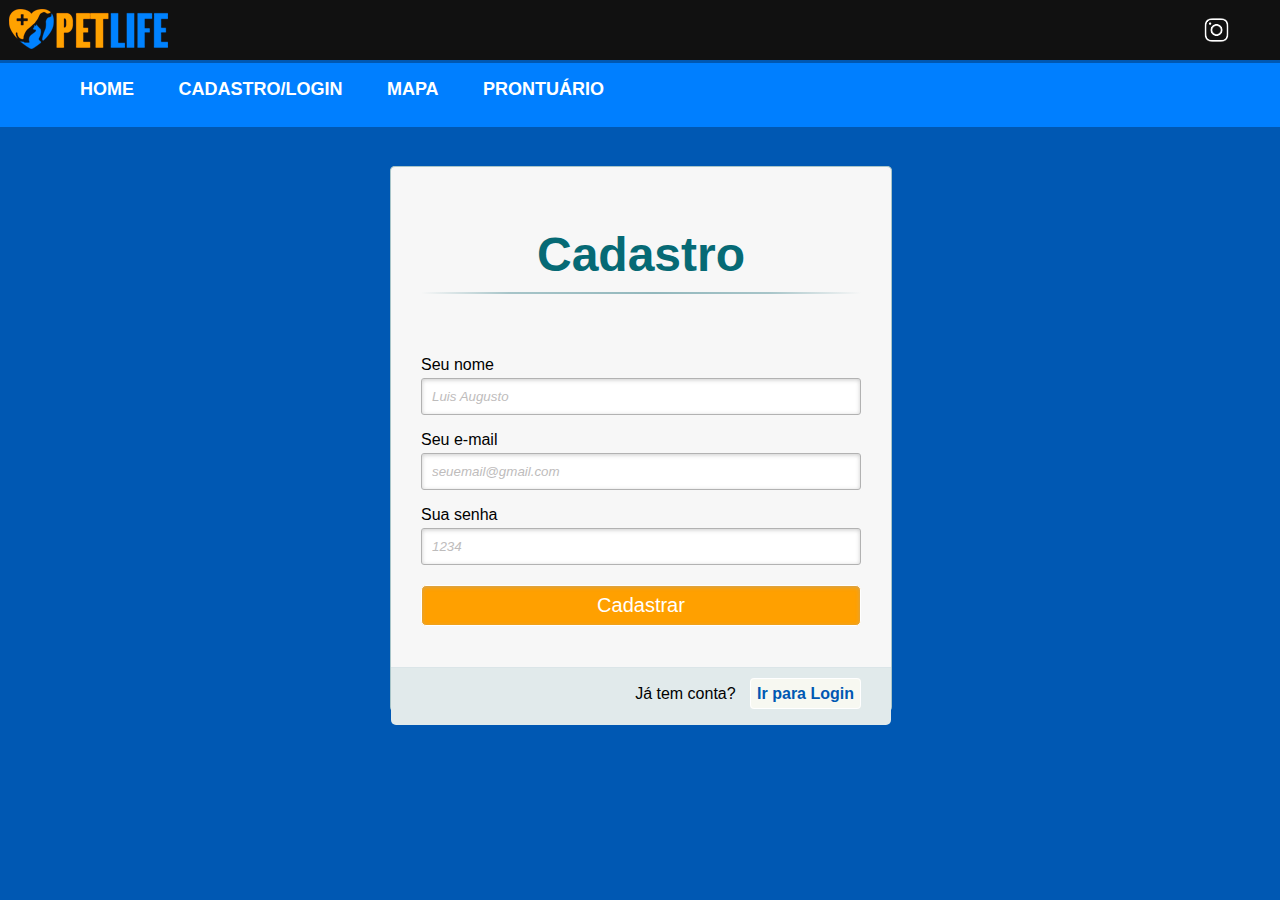
<file: cadastrofinal.html>
<!DOCTYPE html>
<html>
<head>
	<title> Bem vindo! </title>
  <meta charset="UTF-8" />
  <link rel="stylesheet" type="text/css" href="./css/main.css">
  <meta name="viewport" content="width=device-width, initial-scale=1.0"> 
  <link rel="stylesheet" type="text/css" href="./css/cadastrofinal.css" />
  <link rel="shortcut icon" href="./img/favicon.png"/>
</head>
<body style="background-color:#0058B3;">

	 <main>
  <header class="menu-principal">
  	<div class="header-1">
	  <div class="logo">
		<img src="./img/aniger.png">
	  </div>
	    <div class="redes-sociais">
		   	<a href="https://https://www.instagram.com/tcc.petlife">
		   		<img src="./img/instagram.png">
		    </a>
	    </div>
	</div>
  </main>
  </header>
  <main class ="menu-urls">
  	<div class="header-2">
  		<div class="menu">
  			<ul>
  				<li><a href="index.html">Home</a></li>
  				<li><a href="cadastro1final.html">Cadastro/Login</a></li>
  				<li><a href="mapa.html">Mapa</a></li>
  				<li><a href="">Prontuário</a></li>
  			</ul>
  		</div>
  	</div>
  </main>
<br>
<br>
<div class="container" >
    <a class="links" id="paracadastro"></a>
    <a class="links" id="paralogin"></a>
    
    <div class="content">      
      <!--FORMULÁRIO DE LOGIN-->
      <div id="login">
        <form method="post" action=""> 
          <h1>Login</h1> 
          <p> 
            <label for="email_login">Seu e-mail</label>
            <input name="email" required="required" type="email" placeholder="seuemail@gmail.com"/>
          </p>
          
          <p> 
            <label for="senha_login">Sua senha</label>
            <input name="senha" required="required" type="password" placeholder="1234" /> 
          </p>
          
          <p> 
            <input type="checkbox" name="manterlogado" id="manterlogado" value="" /> 
            <label for="manterlogado">Manter-me conectado</label>
          </p>
          
          <p> 
            <input type="submit" value="Fazer login" /> 
          </p>
          
          <p class="link">
            Ainda não tem conta?
            <a href="#paracadastro">Cadastre-se</a>
          </p>
        </form>
      </div>

      <!--FORMULÁRIO DE CADASTRO-->
      <div id="cadastro">
        <form method="post" action="processa.php"> 
          <h1>Cadastro</h1> 
          
          <p> 
            <label for="nome_cad">Seu nome</label>
            <input name="nome" required="required" type="text" placeholder="Luis Augusto" />
          </p>
          
          <p> 
            <label for="email_cad">Seu e-mail</label>
            <input name="email" required="required" type="email" placeholder="seuemail@gmail.com"/> 
          </p>
          
          <p> 
            <label for="senha_cad">Sua senha</label>
            <input name="senha" required="required" type="password" placeholder="1234"/>
          </p>
          
          <p> 
            <input type="submit" value="Cadastrar"/> 
          </p>
          
          <p class="link">  
            Já tem conta?
            <a href="#paralogin"> Ir para Login </a>
          </p>
        </form>
      </div>
    </div>
  </div> 
</body>
</html>
</file>
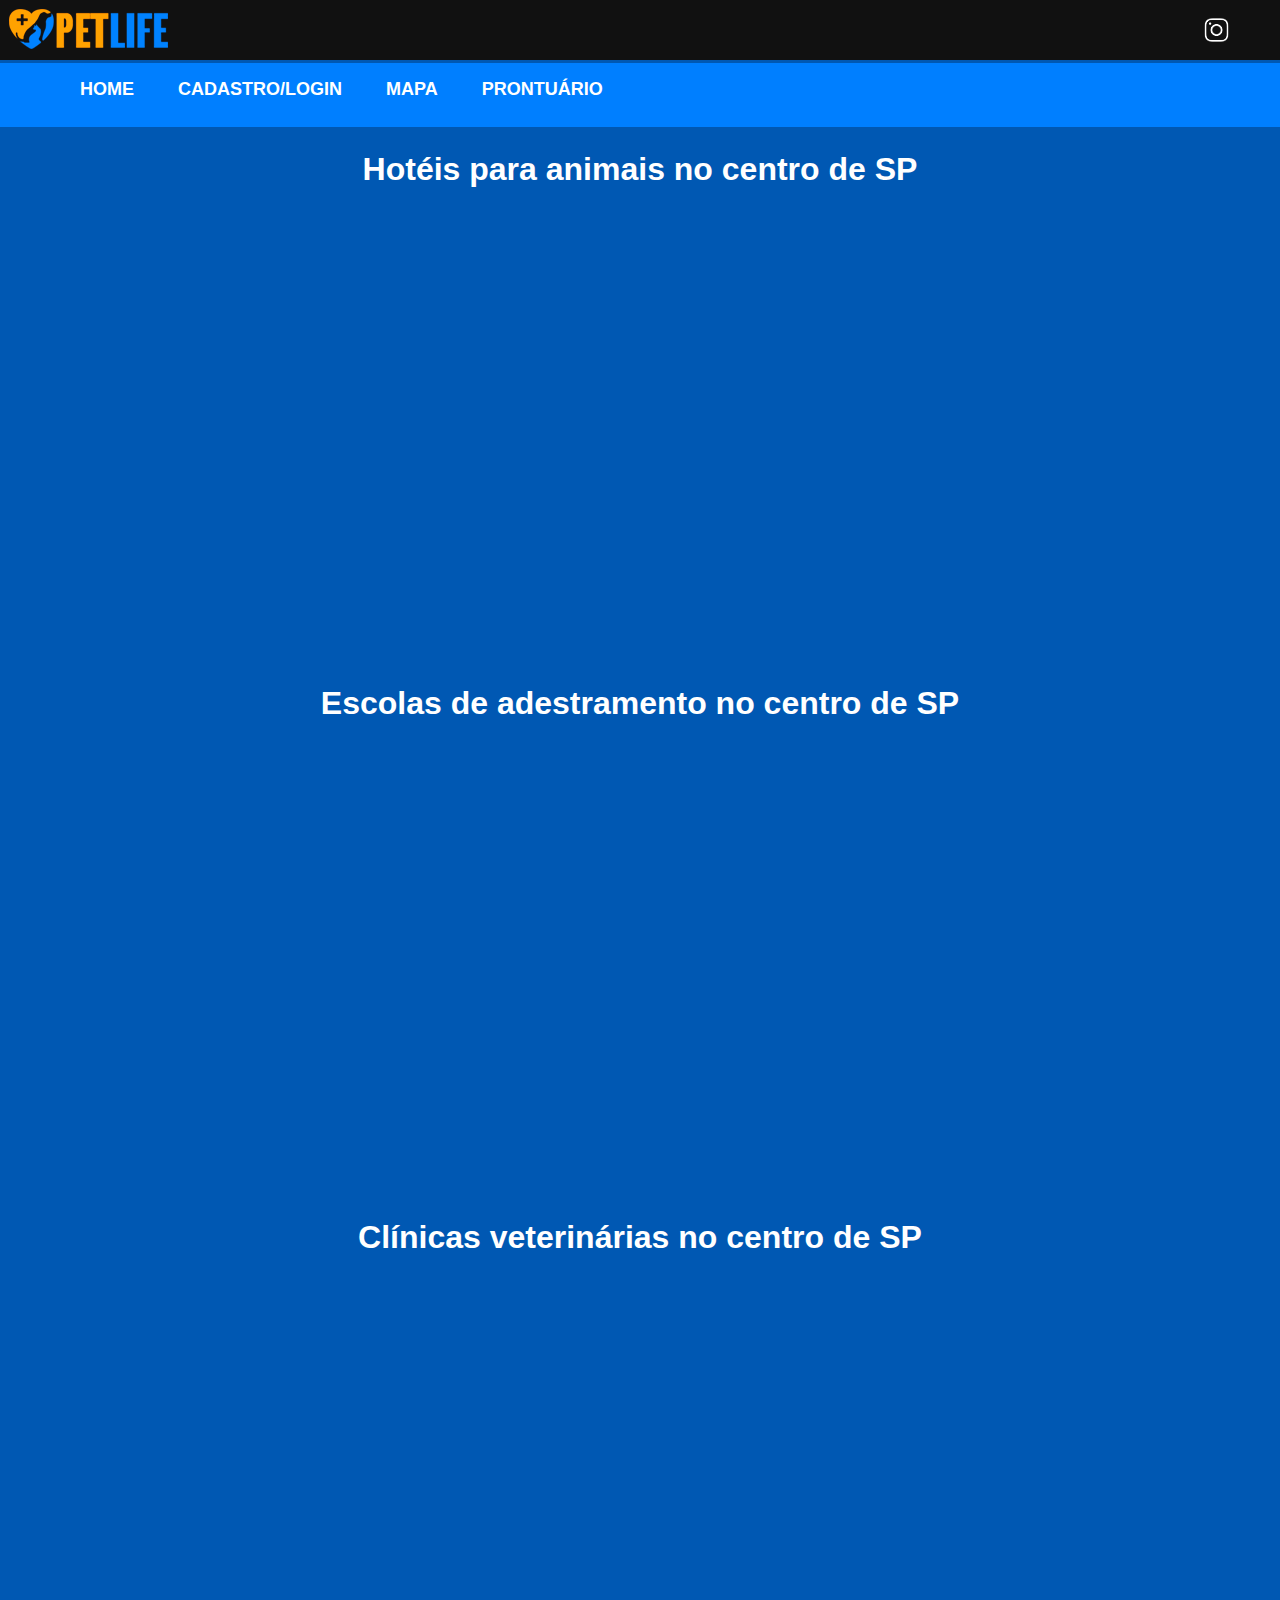
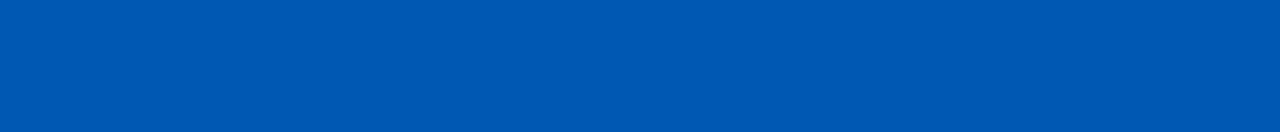
<file: mapa.html>
<!DOCTYPE html>
<html>
<head>
	<meta charset="UTF-8">
	<link rel="stylesheet" type="text/css" href="./css/mapa.css">
	<link rel="stylesheet" type="text/css" href="./css/main.css">
  <link rel="shortcut icon" href="./img/favicon.png"/>
	<title>Mapa</title>
</head>
<body style="background-color:#0058B3;">
	<main>
  <header class="menu-principal">
  	<div class="header-1">
	  <div class="logo">
		<img src="./img/aniger.png">
	  </div>
	    <div class="redes-sociais">
		   	<a href="https://https://www.instagram.com/tcc.petlife">
		   		<img src="./img/instagram.png">
		    </a>
	    </div>
	</div>
  </main>
  </header>
  <main class ="menu-urls">
  	<div class="header-2">
  		<div class="menu">
  			<ul>
  				<li><a href="index.html">Home</a></li>
  				<li><a href="cadastrofinal.html">Cadastro/Login</a></li>
  				<li><a href="mapa.html">Mapa</a></li>
  				<li><a href="">Prontuário</a></li>
  			</ul>
  		</div>
  	</div>
  </main>

<h1><b>Hotéis para animais no centro de SP</b></h1>

<div id="carregando" class="center" align="center">
<iframe src="https://www.google.com/maps/embed?pb=!1m16!1m12!1m3!1d117043.75111097786!2d-46.65254580174819!3d-23.54626596661272!2m3!1f0!2f0!3f0!3m2!1i1024!2i768!4f13.1!2m1!1shot%C3%A9is%20para%20animais!5e0!3m2!1spt-BR!2sbr!4v1604685630316!5m2!1spt-BR!2sbr" width="600" height="450" frameborder="0" style="border:0;" allowfullscreen="" aria-hidden="false" tabindex="0"></iframe>
</div>

<div id="carregando" class="center" align="center">
<h1><b>Escolas de adestramento no centro de SP</b></h1>
<iframe src="https://www.google.com/maps/embed?pb=!1m16!1m12!1m3!1d117038.68623546744!2d-46.65276053437176!3d-23.55195493487984!2m3!1f0!2f0!3f0!3m2!1i1024!2i768!4f13.1!2m1!1sescolas%20de%20adestramento%20de%20c%C3%A3es!5e0!3m2!1spt-BR!2sbr!4v1604686293926!5m2!1spt-BR!2sbr" width="600" height="450" frameborder="0" style="border:0;" allowfullscreen="" aria-hidden="false" tabindex="0"></iframe>
</div>

<div id="carregando" class="center" align="center">
<h1><b>Clínicas veterinárias no centro de SP</b></h1>
<iframe src="https://www.google.com/maps/embed?pb=!1m16!1m12!1m3!1d117051.6372707716!2d-46.71110227386907!3d-23.537405494748633!2m3!1f0!2f0!3f0!3m2!1i1024!2i768!4f13.1!2m1!1sveterin%C3%A1ria!5e0!3m2!1spt-BR!2sbr!4v1604686699895!5m2!1spt-BR!2sbr" width="600" height="450" frameborder="0" style="border:0;" allowfullscreen="" aria-hidden="false" tabindex="0"></iframe>
</div>

</body>
</html>
</file>
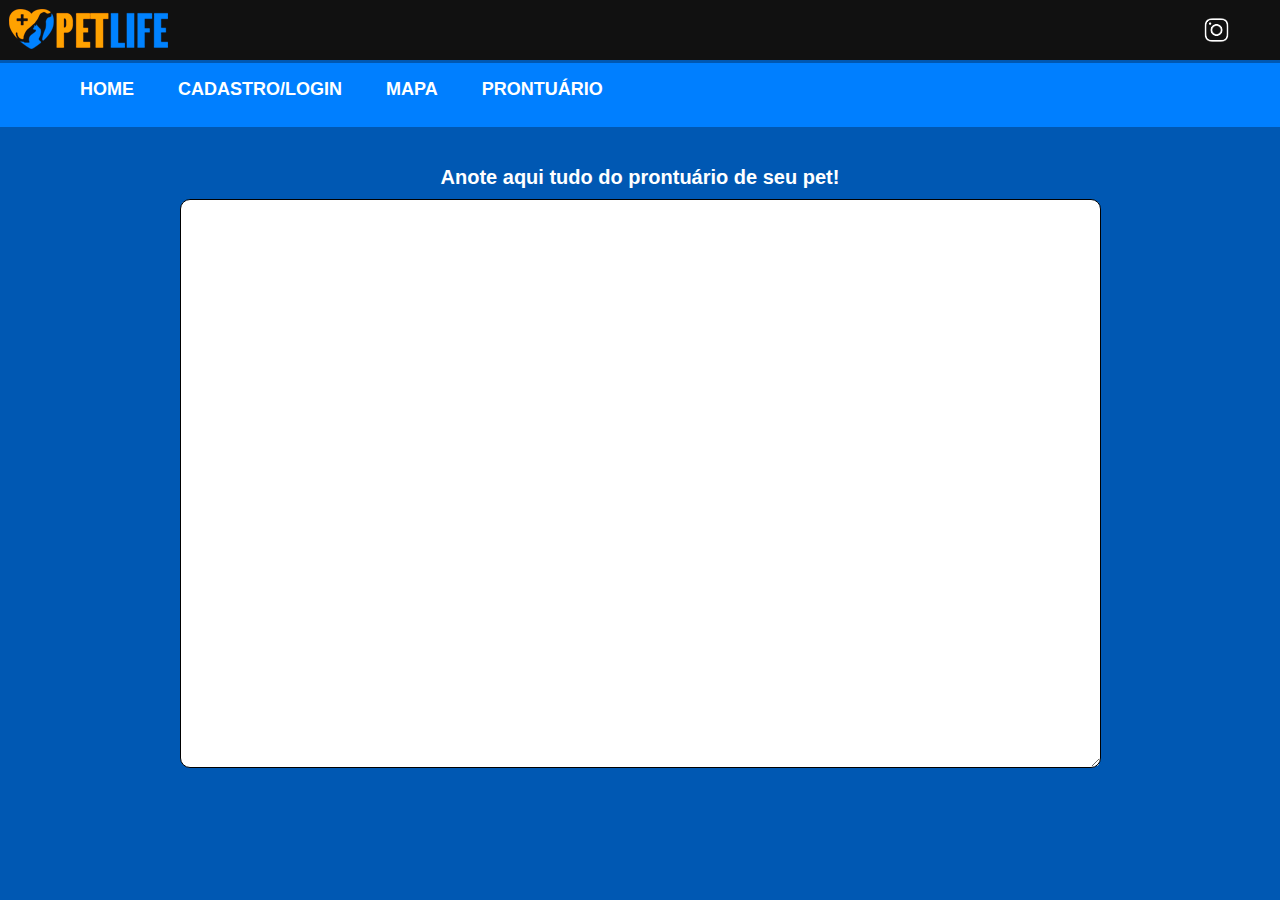
<file: prontuário.html>
<!DOCTYPE html>
<html>
<head>
	<title> Seu prontuário </title>
	<meta charset="UTF-8">
	<link rel="stylesheet" type="text/css" href="./css/prontuario.css">
	<link rel="shortcut icon" href="./img/favicon.png"/>
</head>
<body style="background-color:#0058B3;">

	<main>
  <header class="menu-principal">
  	<div class="header-1">
	  <div class="logo">
		<img src="./img/aniger.png">
	  </div>
	    <div class="redes-sociais">
		   	<a href="https://https://www.instagram.com/tcc.petlife">
		   		<img src="./img/instagram.png">
		    </a>
	    </div>
	</div>
  </main>
  </header>
  <main class ="menu-urls">
  	<div class="header-2">
  		<div class="menu">
  			<ul>
  				<li><a href="index.html">Home</a></li>
  				<li><a href="cadastrofinal.html">Cadastro/Login</a></li>
  				<li><a href="mapa.html">Mapa</a></li>
  				<li><a href="">Prontuário</a></li>
  			</ul>
  		</div>
  	</div>
  </main>
  <br>
  <br>
  <label for="story"><b>Anote aqui tudo do prontuário de seu pet!</b></label>
<textarea id="story" name="story"
          rows="25" cols="100">
</textarea>



</body>
</html>
</file>
<file: css/main.css>
body {
	width: 100%;
	height: 100%;
	margin: 0 auto;
}

.menu-principal {
	width: 100%;
	background-color: #111111;
	height: 60px;
}

main, .content {
	margin: 0 auto;
	width: 100%;
	position: relative;
}

.logo {
	float: left;
	padding: 9px;
	width: 50%;
}

.redes-sociais {
	padding: 15px;
	width: 5%;
	float: right;
}

.header-2 {
	background-color: #007FFF;
	width: 100%;
	margin: 0 auto;
	border-bottom: 3px solid #0058B3;
	border-top: 3px solid #0058B3;
	padding: 0px;
}

.menu ul li {
  display: inline-block;
  color: #000000;	
  margin-left: 40px;
  height:32px;
}

.menu ul li:hover{
	border-bottom: 2px solid #ffffff;
}

.menu ul li a:hover {
	color:#0058B3;
}

.menu ul li a {
  display: inline-block;
  color: #ffffff;	
  text-decoration: none;
  font-size: 18px;
  font-family: Candara,Calibri,Segoe,Segoe UI,Optima,Arial,sans-serif; 
  text-transform: uppercase;
  font-weight: bold

}

.col-100{
	width: 100%;
	float: left;
	background-position: absolute;
  overflow: hidden;
}

button.slick-prev{
	width: 40px;
    border: none;
    font-size: 0px;
    height: 40px;
    background-color: transparent;
    background-image: url('../img/prev.png');
    z-index: 9;
    position: absolute;
    top: 60%;
    left: 15%;
    cursor: pointer;
}

button.slick-next{
	width: 40px;
    border: none;
    font-size: 0px;
    height: 40px;
    background-color: transparent;
    background-image: url('../img/next.png');
    z-index: 9;
    position: absolute;
    top: 60%;
    right:15%;
    cursor: pointer;
}

.slick-list{
	width: 100%!important;
}

.slick-initialized{
	overflow: hidden;
}

.slick-dots li button{
     font-size: 0px;
     border: 5px solid #ffffff;
     width: 26px;
     height: 26px;
     background: transparent;
     border-radius: 50%;
     cursor: pointer;
}

.slick-dots li{
	display: inline-block;
	padding-left: 15px;
    
}

.slick-dots{
	margin: 0 auto;
	width: 50%;
	position: absolute;
	left: 22%;
    top: 800px;
    left: 44%;
}

li.slick-active button{
      background: #007FFF;
}

.texto-destaque p {
  color: #9a9a9a;
  font-size: 15px;
  
}

.texto-destaque h1 {
color: #818181;
font-size: 30px;
text-transform: uppercase;

}

.texto-destaque strong {
color: #646464;

}

.texto-destaque {
  z-index: 9;
  text-align: center;

}

.texto-destaque p {
  text-align: center;
}

.col-3 {
    text-align: center;
    padding-left: 15px;
    padding-right: 15px; 
    width: 29%;
    float: left;
    position: relative;
    }
.bloco-imagem img {
    margin: 0 auto;
    width: 325px;
    height: auto;
    
}
.bloco-imagem {
    height: 300px;
    border: 1px solid #c5c5c5;
    padding-top: 15px;
    padding-bottom: 15px;
    margin-left: 10px;
   
}
.bloco-imagem b, p {
    text-align: left;
}
.bloco-texto {
    margin-top: 3em;
    
}

.meio {
  margin-left: 45px
}

h3 {
    font-weight: normal!important;
}

.bloco-imagens-texto {
    background-color: #eeeeee;
}
.bloco-imagens-texto:before {
    width: 100%;
    display: inline-block;
    content: '';
    height: 52px;
    background: #ffffff;
    background-image: url('../img/setinha.png');
    background-repeat: no-repeat;
    background-position: center;
}
.bloco-imagens-texto:after {
    width: 100%;
    display: inline-block;
    content: '';
    height: 70px;
    background: #eeeeee;
} 
.col-4 {
    float: left;
    width: 25%;
    text-align: center;
}
.col-4 img {
cursor: pointer;
 margin: 0 auto;
 padding-top: 1em;
 vertical-align: middle;
}
.col-4 img:hover {
    margin-top: 10px!important;
    position: relative!important;
}

.bloco-logos {
    height: 170px;
}

.bloco-logos img {
    margin-top: 50px;
}

.prontuario{
    padding: 43px;
    line-height: 1.5;
    border-radius: 5px;
    border: 1px solid #ccc;
    box-shadow: 1px 1px 1px #999;
}

label{
  font-family: Candara,Calibri,Segoe,Segoe UI,Optima,Arial,sans-serif;
}
</file>
<file: css/cadastrofinal.css>
*, *:before, *:after { 

  font-family: Candara,Calibri,Segoe,Segoe UI,Optima,Arial,sans-serif; 
}

a{
  text-decoration: none;
}
/* esconde as ancoras da tela */
a.links{
  display: none;
}

/* content que contem os formulários */
.content{
  width: 500px;
  margin: 0px auto;
  position: relative;
}

/* formatando o cabeçalho dos formulários */
h1{
  font-size: 48px;
  color: #066a75;
  padding: 10px 0;
  font-family: Candara,Calibri,Segoe,Segoe UI,Optima,Arial,sans-serif; 
  font-weight: bold;
  text-align: center;
  padding-bottom: 30px;
}
h1:after{
  content: ' ';
  display: block;
  width: 100%;
  height: 2px;
  margin-top: 10px;
  background: -webkit-linear-gradient(left, rgba(147,184,189,0) 0%,rgba(147,184,189,0.8) 20%,rgba(147,184,189,1) 53%,rgba(147,184,189,0.8) 79%,rgba(147,184,189,0) 100%); 
  background: linear-gradient(left, rgba(147,184,189,0) 0%,rgba(147,184,189,0.8) 20%,rgba(147,184,189,1) 53%,rgba(147,184,189,0.8) 79%,rgba(147,184,189,0) 100%); 
}

p{
  margin-bottom:15px;
}
p:first-child{
  margin: 0px;
}
label{
  color: #000000;
  position: relative;
}

/**** advanced input styling ****/
/* placeholder */
::-webkit-input-placeholder  {
  color: #bebcbc; 
  font-style: italic;
}
input:-moz-placeholder,
textarea:-moz-placeholder{
  color: #bebcbc;
  font-style: italic;
} 
input {
  outline: none;
}

input:not([type="checkbox"]){
  width: 95%;
  margin-top: 4px;
  padding: 10px;
  border: 1px solid #b2b2b2;
  
  -webkit-border-radius: 3px;
  border-radius: 3px;
  
  -webkit-box-shadow: 0px 1px 4px 0px rgba(168, 168, 168, 0.6) inset;
  box-shadow: 0px 1px 4px 0px rgba(168, 168, 168, 0.6) inset;
  
  -webkit-transition: all 0.2s linear;
  transition: all 0.2s linear;
}

/*estilo do botão submit */
input[type="submit"]{
  width: 100%!important;
  cursor: pointer;
  background: #FFA000;
  padding: 8px 5px;
  color: #ffffff;
  font-size: 20px;
  border: 1px solid #fff;
  margin-bottom: 10px;
  
  -webkit-border-radius: 5px;
  border-radius: 5px;
  
  transition: all 0.2s linear;
}
input[type="submit"]:hover{
  background: #4ab3c6;
}

/*marcando os links para mudar de um formulário para outro */
.link{
  position: absolute;
  background: #e1eaeb;
  color: #000000;
  left: 0px;
  height: 20px;
  width: 440px;
  padding: 17px 30px 20px 30px;
  font-size: 16px;
  text-align: right;
  border-top: 1px solid #dbe5e8;

  -webkit-border-radius: 0 0  5px 5px;
  border-radius: 0 0  5px 5px;
}
.link a {
  font-weight: bold;
  background: #f7f8f1;
  padding: 6px;
  color: #0058B3;
  margin-left: 10px;
  border: 1px solid #ffffff;

  -webkit-border-radius: 4px;
  border-radius: 4px;  

  -webkit-transition: all 0.4s linear;
  transition: all 0.4s  linear;
}
.link a:hover {
  color: #39bfd7;
  background: #f7f7f7;
  border: 1px solid #4ab3c6;
}

/* estilos para para ambos os formulários */
#cadastro, 
#login{
  position: absolute;
  top: 0px;
  width: 88%;
  padding: 18px 6% 60px 6%;
  margin: 0 0 35px 0;
  background: rgb(247, 247, 247);
  border: 1px solid rgba(147, 184, 189,0.8);
  
  -webkit-box-shadow: 5px;
  border-radius: 5px;
  
  -webkit-animation-duration: 0.5s;
  -webkit-animation-timing-function: ease;
  -webkit-animation-fill-mode: both;

  animation-duration: 0.5s;
  animation-timing-function: ease;
  animation-fill-mode: both;
}

#paracadastro:target ~ .content #cadastro,
#paralogin:target ~ .content #login{
  z-index: 2;
  -webkit-animation-name: fadeInLeft;
  animation-name: fadeInLeft;

  -webkit-animation-delay: .1s;
  animation-delay: .1s;
}
#registro:target ~ .content #login,
#paralogin:target ~ .content #cadastro{
  -webkit-animation-name: fadeOutLeft;
  animation-name: fadeOutLeft;
}

/*fadeInLeft*/
@-webkit-keyframes fadeInLeft {
  0% {
    opacity: 0;
    -webkit-transform: translateX(-20px);
  }
  100% {
    opacity: 1;
    -webkit-transform: translateX(0);
  }
}

@keyframes fadeInLeft {
  0% {
    opacity: 0;
    transform: translateX(-20px);
  }
  100% {
    opacity: 1;
    transform: translateX(0);
  }
}

/*fadeOutLeft*/
@-webkit-keyframes fadeOutLeft {
  0% {
    opacity: 1;
    -webkit-transform: translateX(0);
  }
  100% {
    opacity: 0;
    -webkit-transform: translateX(-20px);
  }
}

@keyframes fadeOutLeft {
  0% {
    opacity: 1;
    transform: translateX(0);
  }
  100% {
    opacity: 0;
    transform: translateX(-20px);
  }
}
</file>
<file: css/mapa.css>
h1{
	font-family: Candara,Calibri,Segoe,Segoe UI,Optima,Arial,sans-serif; 
	text-align: center;
	color: white;
}
</file>
<file: css/prontuario.css>
body {
	width: 100%;
	height: 100%;
	margin: 0 auto;
}

.menu-principal {
	width: 100%;
	background-color: #111111;
	height: 60px;
}

main, .content {
	margin: 0 auto;
	width: 100%;
	position: relative;
}

.logo {
	float: left;
	padding: 9px;
	width: 50%;
}

.redes-sociais {
	padding: 15px;
	width: 5%;
	float: right;
}

.header-2 {
	background-color: #007FFF;
	width: 100%;
	margin: 0 auto;
	border-bottom: 3px solid #0058B3;
	border-top: 3px solid #0058B3;
	padding: 0px;
}

.menu ul li {
  display: inline-block;
  color: #000000;	
  margin-left: 40px;
  height:32px;
}

.menu ul li:hover{
	border-bottom: 2px solid #ffffff;
}

.menu ul li a:hover {
	color:#0058B3;
}

.menu ul li a {
  display: inline-block;
  color: #ffffff;	
  text-decoration: none;
  font-size: 18px;
  font-family: Candara,Calibri,Segoe,Segoe UI,Optima,Arial,sans-serif; 
  text-transform: uppercase;
  font-weight: bold

}

textarea {
	font-family: Candara,Calibri,Segoe,Segoe UI,Optima,Arial,sans-serif; 
	font-size: 15px;
	display: block;
	margin-left: auto;
    margin-right: auto;
    line-height: 1.5;
    border-radius: 10px;
    border: 1px solid #000000;
}

label {
	font-family: Candara,Calibri,Segoe,Segoe UI,Optima,Arial,sans-serif; 
    font-size: 20px;
    text-align: center;
    display: block;
    color: white;
    margin-bottom: 10px;
}
</file>
